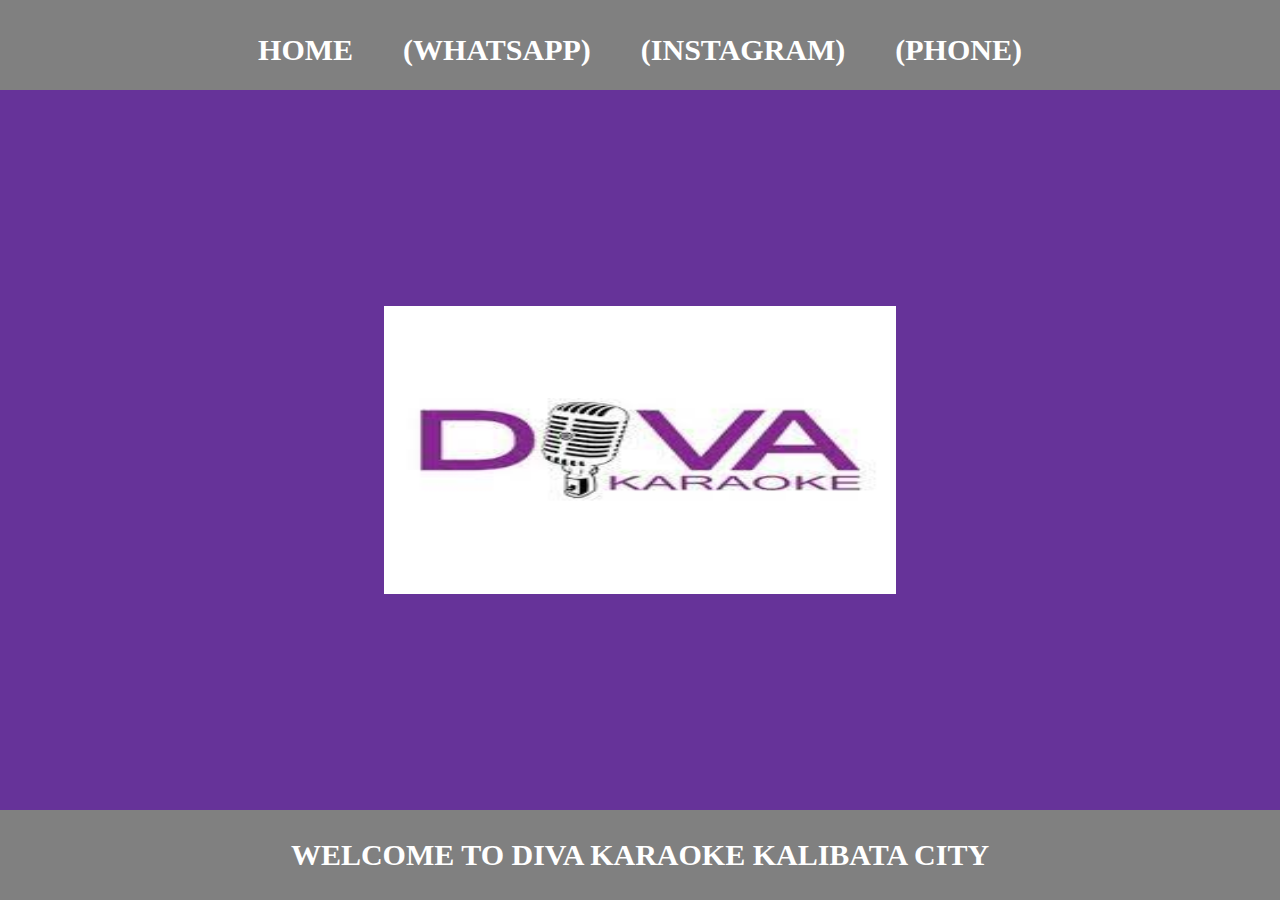
<file: index.html>
<html>
    <head>
<title>WEB HAIKAL</title>
<link rel="stylesheet" href="style.css"/>
    </head>

        <body>
        <div class="container">
            <!-- NAVIGATION BAR -->
<div class="container-navbar">
<ul class="ul-navbar">
    <li class="li-navbar">
<a href="#" class="a-navbar">HOME</a>
    </li>
    <li class="li-navbar">
        <a href="about.html" class="a-navbar">(WHATSAPP)</a>
    </li>
    <li class="li-navbar">
        <a href="contact.html" class="a-navbar">(INSTAGRAM)</a>
    </li>
    <li class="li-navbar">
        <a href="phone.html" class="a-navbar">(PHONE)</a>
    </li>
</ul>
</div>
            <!-- NAVIGATION BAR SELESAI -->

            <!-- CONTENT 1 -->
<div class="container-content">
  
    <img src="diva.png" class="img-content"/>
 
  
 

</div>
            <!-- CONTENT 1 END -->

            <!-- FOOTER -->
            <div class="container-footer">
                <h1 class="h1-footer">WELCOME TO DIVA KARAOKE KALIBATA CITY</h1>
                </div>           

            <!-- FOOTER END -->
        </div>
        </body>
    </head>
</html>
</file>
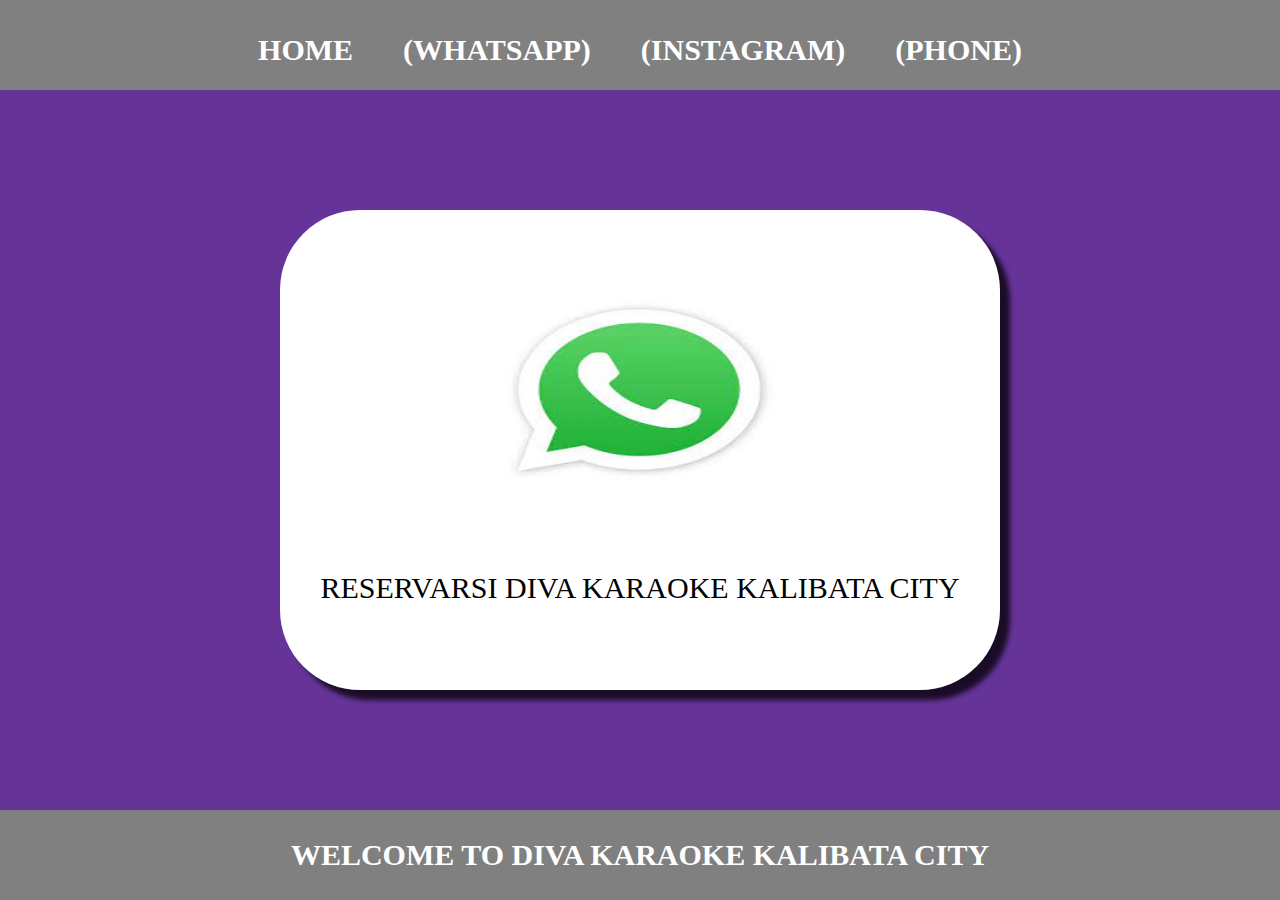
<file: about.html>
<html>
    <head>
<title>WEB HAIKAL</title>
<link rel="stylesheet" href="style.css"/>
    </head>

        <body>
        <div class="container">
            <!-- NAVIGATION BAR -->
<div class="container-navbar">
<ul class="ul-navbar">
    <li class="li-navbar">
        <a href="index.html" class="a-navbar">HOME</a>
    </li>
    <li class="li-navbar">
        <a href="about.html" class="a-navbar">(WHATSAPP)</a>
    </li>
    <li class="li-navbar">
        <a href="contact.html" class="a-navbar">(INSTAGRAM)</a>
    </li>
    <li class="li-navbar">
        <a href="phone.html" class="a-navbar">(PHONE)</a>
    </li>
</ul>
</div>
            <!-- NAVIGATION BAR SELESAI -->

            <!-- CONTENT 1 -->
<div class="container-content">
    <a href="https://wa.me/6282210102801/?" class="a-content">
        <img src="whatsapp.png" class="img-content"/>
        <p>RESERVARSI DIVA KARAOKE KALIBATA CITY</p>
    </a>

</div>
            <!-- CONTENT 1 END -->

            <!-- FOOTER -->
<div class="container-footer">
    <h1 class="h1-footer">WELCOME TO DIVA KARAOKE KALIBATA CITY</h1>

</div>
            <!-- FOOTER END -->
        </div>
        </body>
    </head>
</html>
</file>
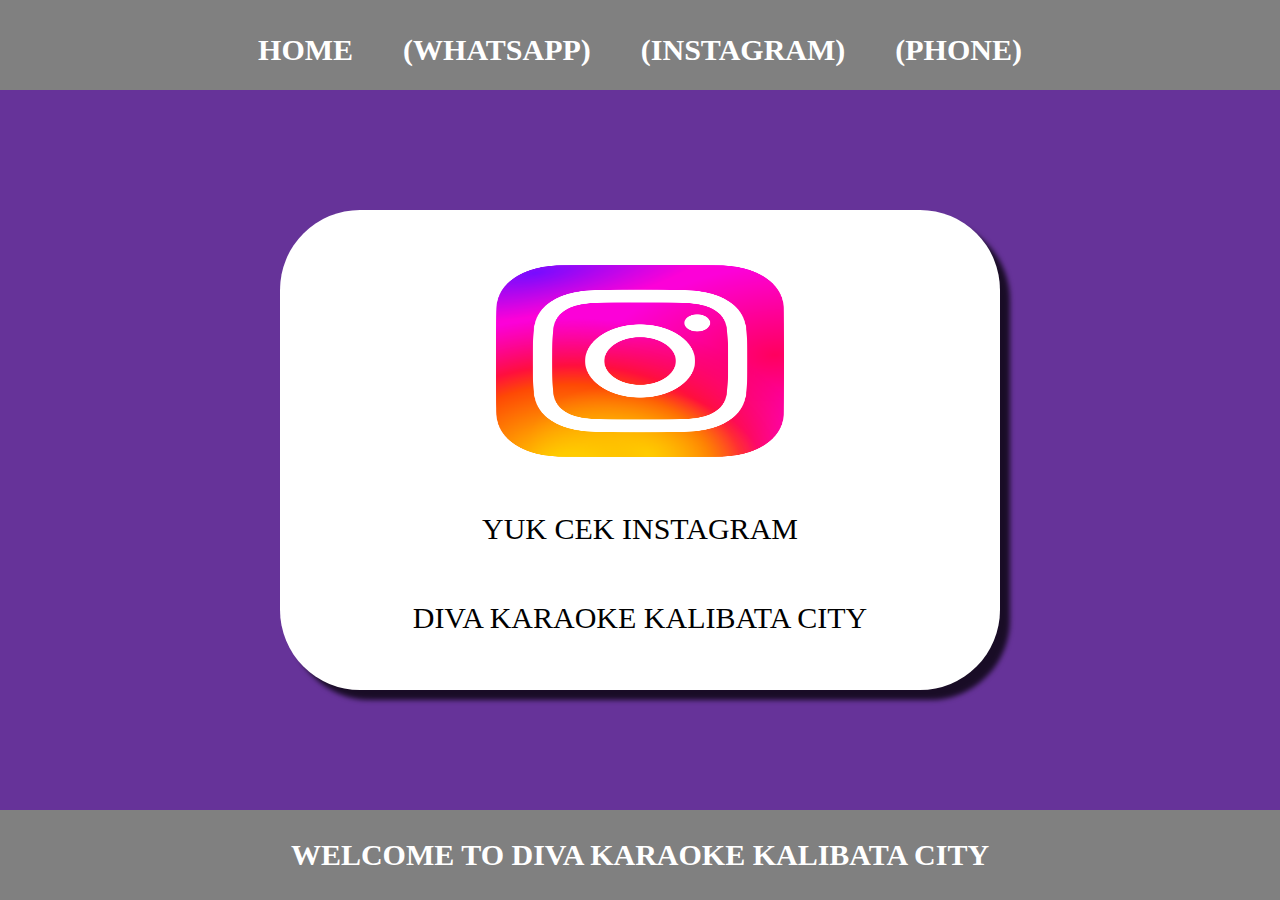
<file: contact.html>
<html>
    <head>
<title>WEB HAIKAL</title>
<link rel="stylesheet" href="style.css"/>
    </head>

        <body>
        <div class="container">
            <!-- NAVIGATION BAR -->
<div class="container-navbar">
<ul class="ul-navbar">
    <li class="li-navbar">
        <a href="index.html" class="a-navbar">HOME</a>
    </li>
    <li class="li-navbar">
        <a href="about.html" class="a-navbar">(WHATSAPP)</a>
    </li>
    <li class="li-navbar">
        <a href="contact.html" class="a-navbar">(INSTAGRAM)</a>
    </li>
    <li class="li-navbar">
        <a href="phone.html" class="a-navbar">(PHONE)</a>
    </li>
</ul>
</div>
            <!-- NAVIGATION BAR SELESAI -->

            <!-- CONTENT 1 -->
<div class="container-content">
    <a href="https://instagram.com/divakaraoke.kalibata"class="a-content">
        <img src="instagram logo.png" class="img-content"/>
        <p>YUK CEK INSTAGRAM</p>
        <p>DIVA KARAOKE KALIBATA CITY</p>
    </a>

</div>
            <!-- CONTENT 1 END -->

            <!-- FOOTER -->
<div class="container-footer">
    <h1 class="h1-footer">WELCOME TO DIVA KARAOKE KALIBATA CITY</h1>

</div>
            <!-- FOOTER END -->
        </div>
        </body>
    </head>
</html>
</file>
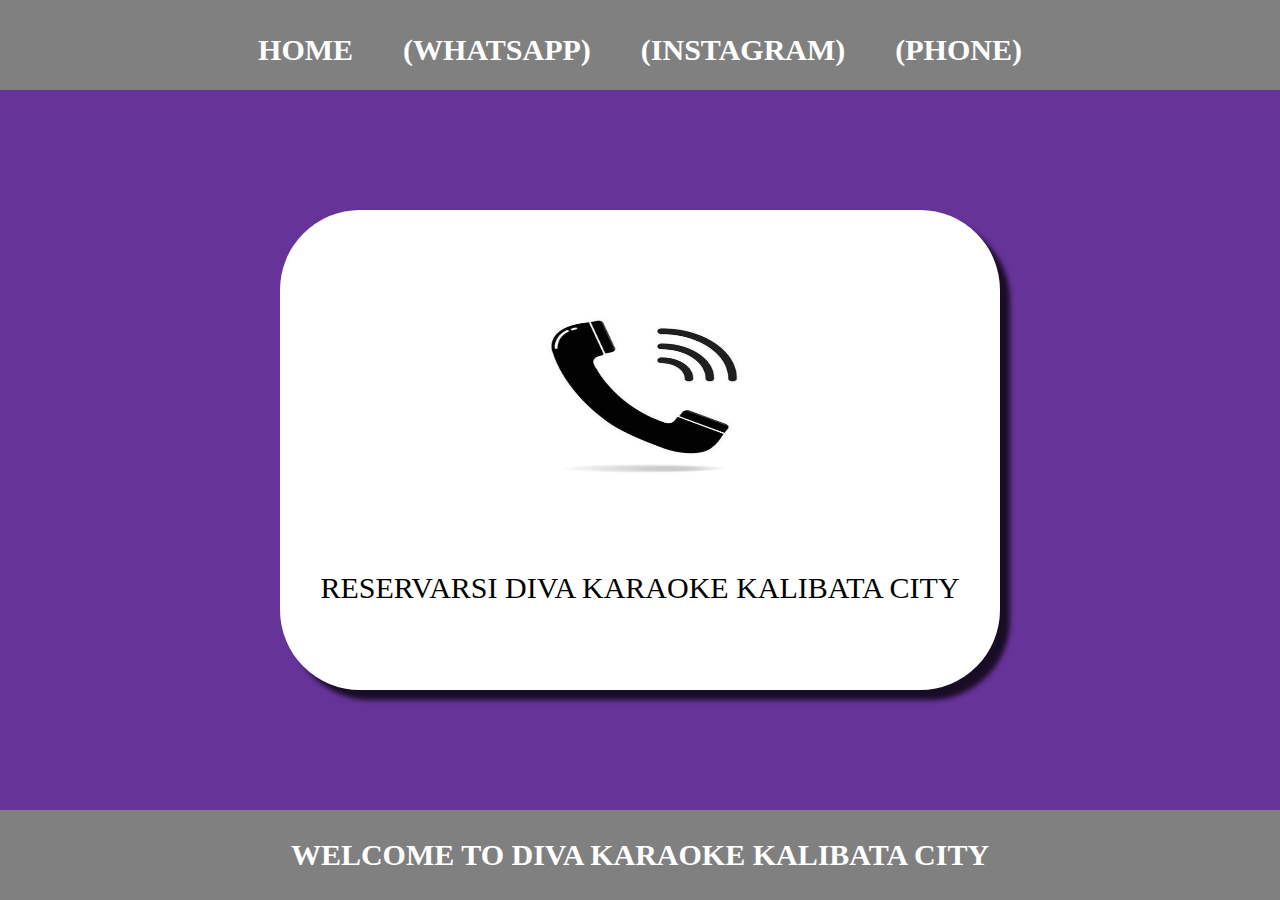
<file: phone.html>
<html>
    <head>
<title>WEB HAIKAL</title>
<link rel="stylesheet" href="style.css"/>
    </head>

        <body>
        <div class="container">
            <!-- NAVIGATION BAR -->
<div class="container-navbar">
<ul class="ul-navbar">
    <li class="li-navbar">
<a href="#" class="a-navbar">HOME</a>
    </li>
    <li class="li-navbar">
        <a href="about.html" class="a-navbar">(WHATSAPP)</a>
    </li>
    <li class="li-navbar">
        <a href="contact.html" class="a-navbar">(INSTAGRAM)</a>
    </li>
    <li class="li-navbar">
        <a href="phone.html" class="a-navbar">(PHONE)</a>
    </li>
</ul>
</div>
            <!-- NAVIGATION BAR SELESAI -->

            <!-- CONTENT 1 -->
<div class="container-content">
    <a href="tel:02129317019" class="a-content">
<img src="telepon.png" class="img-content"/>
<p>RESERVARSI DIVA KARAOKE KALIBATA CITY</p>
    </a>
</div>
            <!-- CONTENT 1 END -->

            <!-- FOOTER -->
            <div class="container-footer">
                <h1 class="h1-footer">WELCOME TO DIVA KARAOKE KALIBATA CITY</h1>
                </div>           

            <!-- FOOTER END -->
        </div>
        </body>
    </head>
</html>
</file>
<file: style.css>
*,
html {
margin: 0;
padding: 0%;
}

.container {}

.container-navbar {
    background-color: grey;
    width: 100%;
    height: 10vh;
}

.ul-navbar {
    display: flex;
    height: 100px;
    justify-content: center;
    align-items: center;
}

.li-navbar {
    list-style-type: none;
    padding: 20px;
    margin: 5px;
    color: white;
    font-size: 30px;
}

.li-navbar:hover {
    background-color: crimson;
    transition: .4s ease-in-out;
    transition-delay: .3s;
    border-radius: 8px;
}

.a-navbar {
    color: white;
    text-decoration: none;
    font-weight: 800;
}

.container-content {
    background-color: rebeccapurple;
    justify-content: center;
    display: flex;
    align-items: center;
    height: 80vh;
    
}

.a-content {
    background-color: white;
    color: black;
    text-decoration: none;
    font-size: 30px;
    width: 720px;
    height: 480px;
    display: flex;
    flex-direction: column;
    justify-content: space-evenly;
    align-items: center;
    border-radius: 80px;
    box-shadow: 10px 10px 5px 0px rgba(0,0,0,0.75);
    -webkit-box-shadow: 10px 10px 5px 0px rgba(0,0,0,0.75);
    -moz-box-shadow: 10px 10px 5px 0px rgba(0,0,0,0.75);
}

.img-content {
    width: 40%;
    height: 40%;
}

.container-footer {
    height: 10vh;
    background-color: grey;
    display: flex;
    justify-content: center;
    align-items: center;
}

.h1-footer {
    font-size: 30px;
    color: white;
    }
</file>
